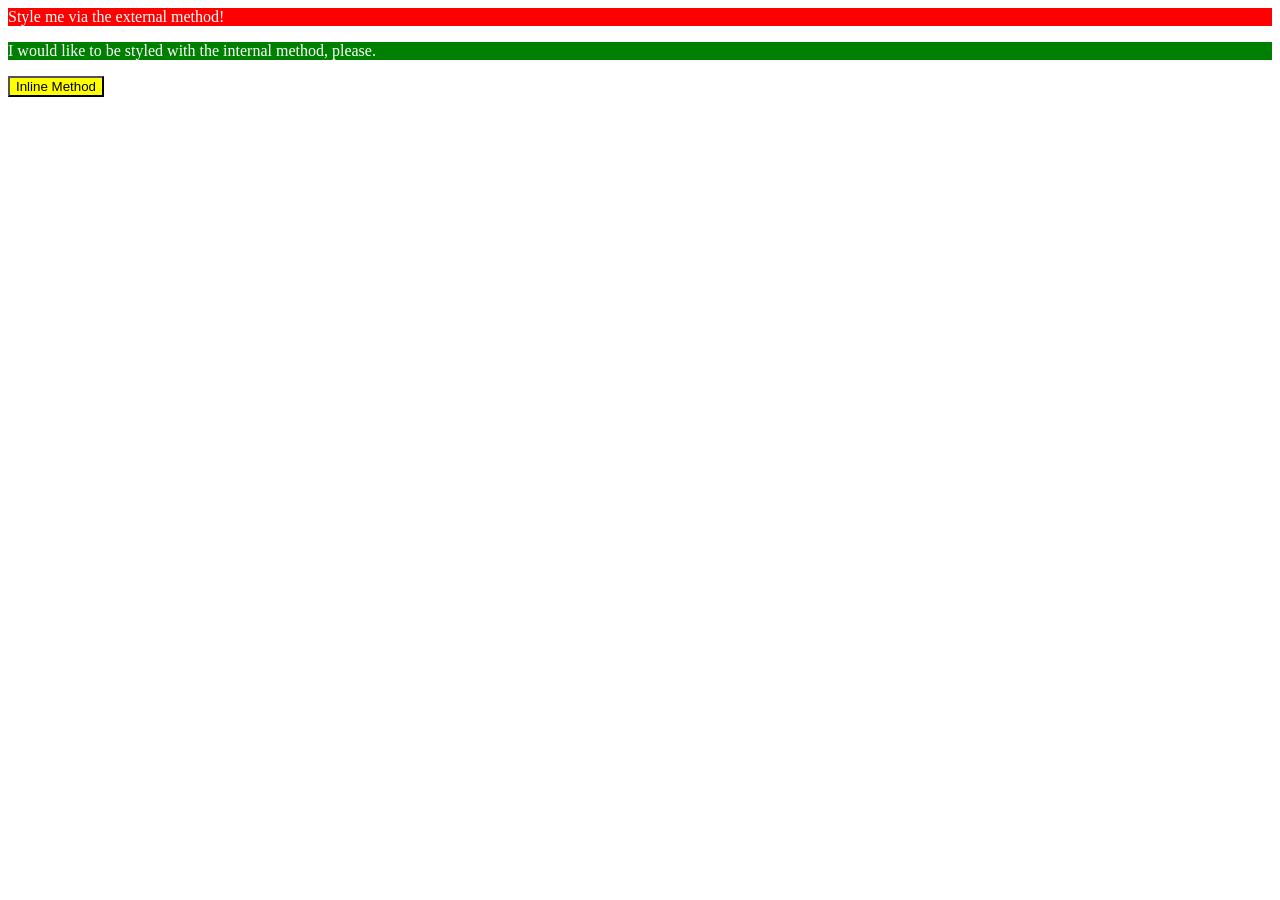
<file: foundations/intro-to-css/01-css-methods/index.html>
<!DOCTYPE html>
<html lang="en">
  <head>
    <meta charset="UTF-8">
    <meta http-equiv="X-UA-Compatible" content="IE=edge">
    <meta name="viewport" content="width=device-width, initial-scale=1.0">
    <title>Methods for Adding CSS</title>
    <link rel="stylesheet" href="styles.css">
    <style>
      p {
        color: white; background-color: green;
      }
    </style>
  </head>
  <body>
    <div>Style me via the external method!</div>
    <p>I would like to be styled with the internal method, please.</p>
    <button style="color: black; background-color: yellow;">Inline Method</button>
  </body>
</html>
</file>
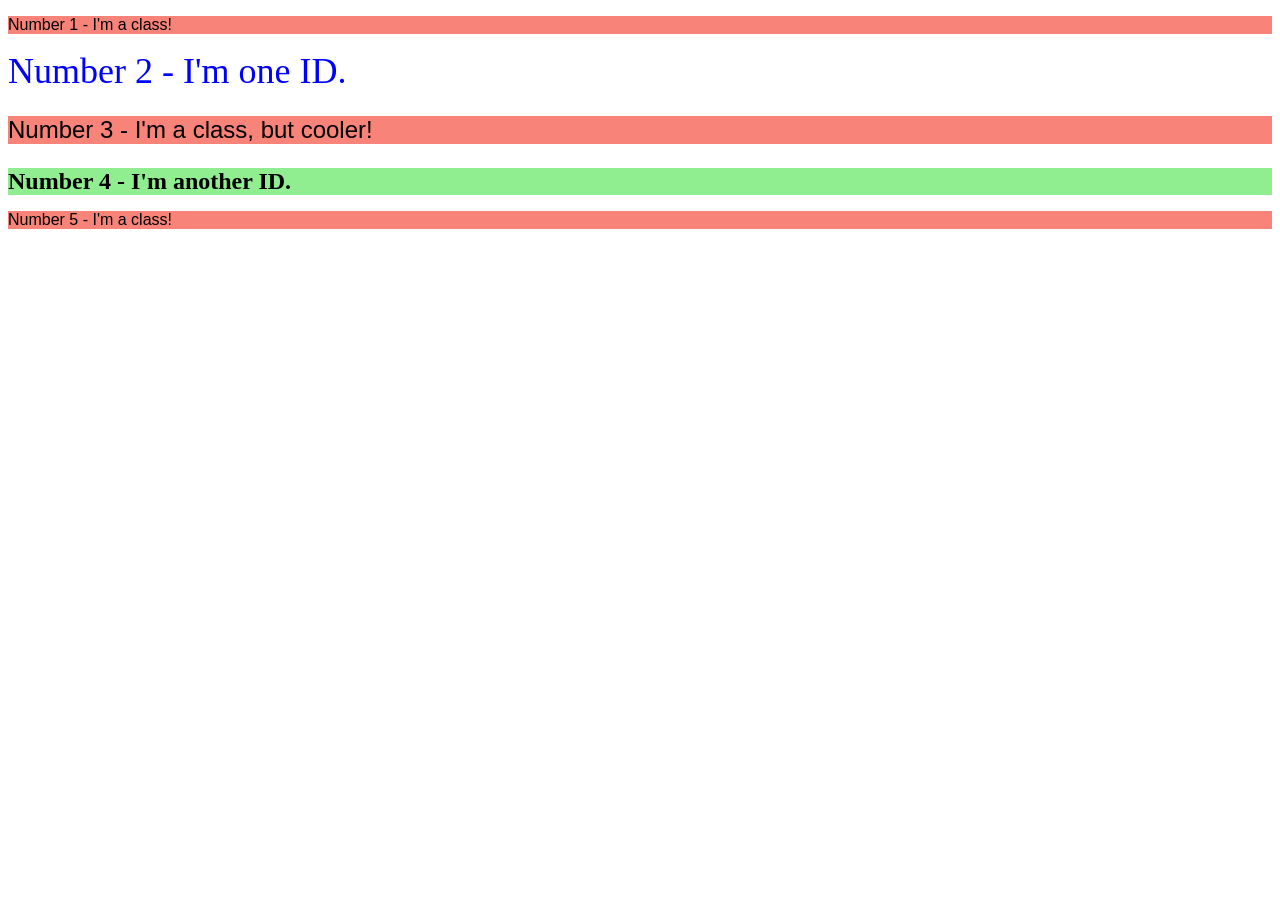
<file: foundations/intro-to-css/02-class-id-selectors/index.html>
<!DOCTYPE html>
<html lang="en">
  <head>
    <meta charset="UTF-8">
    <meta http-equiv="X-UA-Compatible" content="IE=edge">
    <meta name="viewport" content="width=device-width, initial-scale=1.0">
    <title>Class and ID Selectors</title>
    <link rel="stylesheet" href="style.css">
  </head>
  <body>
    <p class="odd">Number 1 - I'm a class!</p>
    <div class="oneid">Number 2 - I'm one ID.</div>
    <p class="odd special">Number 3 - I'm a class, but cooler!</p>
    <div class="anoid">Number 4 - I'm another ID.</div>
    <p class="odd">Number 5 - I'm a class!</p>
  </body>
</html>
</file>
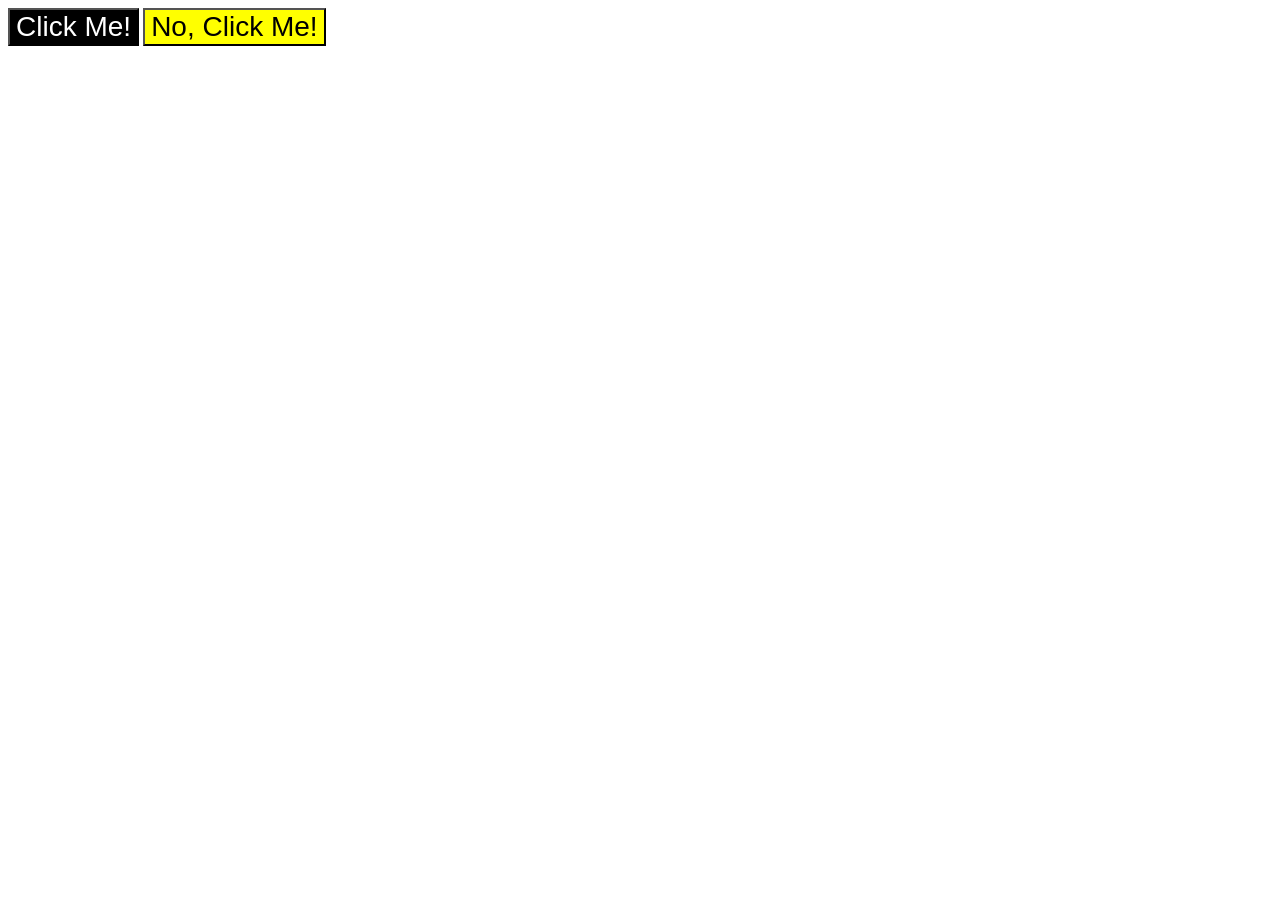
<file: foundations/intro-to-css/03-grouping-selectors/index.html>
<!DOCTYPE html>
<html lang="en">
  <head>
    <meta charset="UTF-8">
    <meta http-equiv="X-UA-Compatible" content="IE=edge">
    <meta name="viewport" content="width=device-width, initial-scale=1.0">
    <title>Grouping Selectors</title>
    <link rel="stylesheet" href="style.css">
  </head>
  <body>
    <button class="black-background adjust-font-size ">Click Me!</button>
    <button class="yellow-background adjust-font-size">No, Click Me!</button>
  </body>
</html>
</file>
<file: foundations/intro-to-css/01-css-methods/styles.css>
div {
    color: white; background-color: red;


}
</file>
<file: foundations/intro-to-css/02-class-id-selectors/style.css>
/* Add CSS Styling */

.odd {
    font-family: Verdana, Dejavu-Sans, sans-serif;
    background-color: #F88379;
}

.oneid {
    color:blue;
    font-size: 36px 
}

.special {
    font-size: 24px;
}

.anoid {
    background-color: lightgreen;
    font-size: 24px;
    font-weight: bold;
}
</file>
<file: foundations/intro-to-css/03-grouping-selectors/style.css>
/* Add CSS Styling */

.adjust-font-size {
    font-size: 28px;
    font-family: Helvetica, "Times New Roman", sans-serif;
}




.black-background {
    background-color: black;
    color: white;
}

.yellow-background {
    background-color: yellow;
}
</file>
